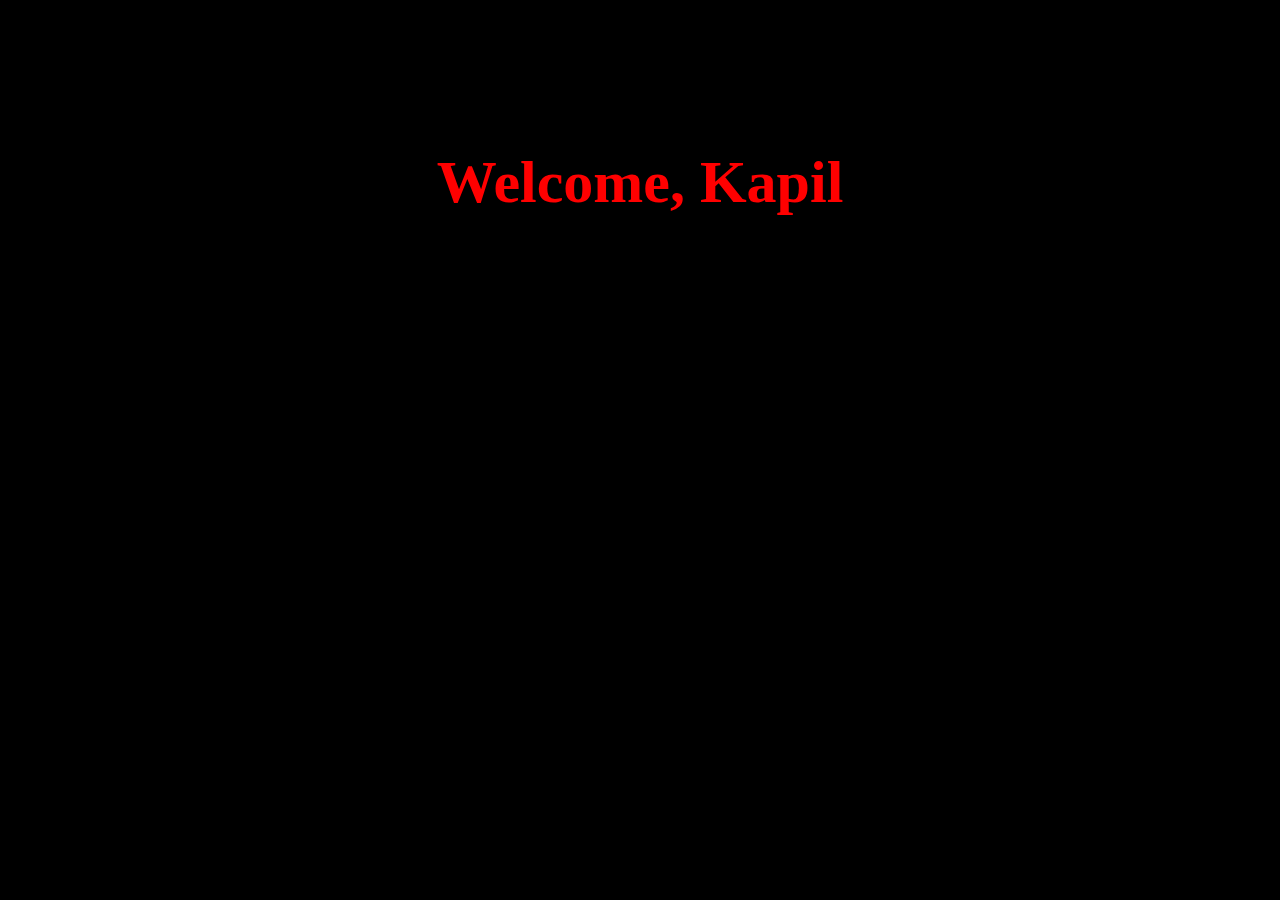
<file: devil/templates/test.html>
<!DOCTYPE html>
<html lang="en">
<head>
    <meta charset="UTF-8">
    <title>Devil Voice Test</title>
</head>
<body style="background: black; color: red; font-size: 30px; text-align: center; padding-top: 100px;">

    <h1 id="devil-welcome">Welcome, Kapil</h1>

    <script>
        window.addEventListener("DOMContentLoaded", () => {
            const heading = document.getElementById("devil-welcome");
            if (!heading) return;

            const msg = new SpeechSynthesisUtterance(heading.textContent);
            msg.pitch = 0.4;
            msg.rate = 0.9;
            msg.volume = 1;

            const speakNow = () => {
                const voices = speechSynthesis.getVoices();
                msg.voice = voices.find(v =>
                    v.name.toLowerCase().includes("zira") ||
                    v.name.toLowerCase().includes("fred") ||
                    v.name.toLowerCase().includes("daniel")
                ) || voices[0];

                console.log("Speaking with voice:", msg.voice.name);
                speechSynthesis.speak(msg);
            };

            // Handle voice load
            if (speechSynthesis.getVoices().length === 0) {
                speechSynthesis.onvoiceschanged = speakNow;
            } else {
                speakNow();
            }
        });
    </script>
</body>
</html>
</file>
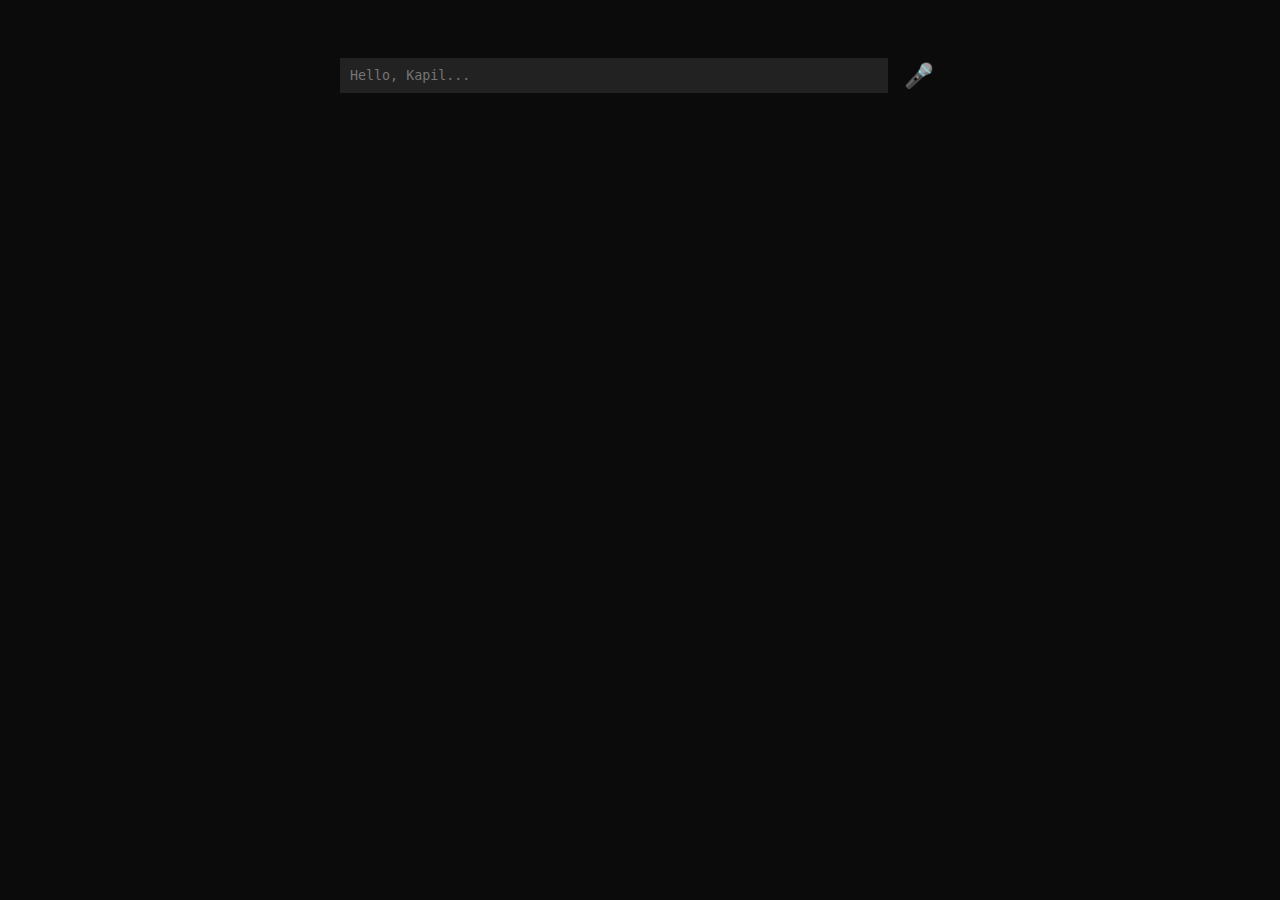
<file: devil/templates/testing.html>
<!DOCTYPE html>
<html lang="en">
<head>
  <meta charset="UTF-8" />
  <meta name="viewport" content="width=device-width, initial-scale=1.0"/>
  <title>Devil Voice Assistant</title>
  <style>
    body {
      background-color: #0b0b0b;
      color: #ff4444;
      font-family: monospace;
      padding: 30px;
    }
    #chat-wrapper {
      max-width: 600px;
      margin: auto;
    }
    #chat-log {
      max-height: 400px;
      overflow-y: auto;
      margin-bottom: 20px;
    }
    .chat-message {
      margin: 10px 0;
    }
    .user-msg {
      color: #66ff66;
    }
    .bot-msg {
      color: #ff4444;
    }
    #input-area {
      display: flex;
      gap: 10px;
    }
    #user-input {
      flex-grow: 1;
      padding: 10px;
      background: #222;
      color: white;
      border: none;
      resize: none;
      overflow: hidden;
    }
    #mic-btn {
      font-size: 24px;
      cursor: pointer;
      background: none;
      border: none;
      color: #ff4444;
    }
    #mic-popup {
      display: none;
      position: fixed;
      bottom: 30px;
      left: 50%;
      transform: translateX(-50%);
      background: rgba(20, 0, 0, 0.9);
      color: #ff4444;
      border: 2px solid #ff4444;
      padding: 20px;
      border-radius: 10px;
      font-size: 18px;
      animation: fadeIn 0.3s ease-in-out;
    }
    @keyframes fadeIn {
      from { opacity: 0; transform: translateX(-50%) translateY(10px); }
      to { opacity: 1; transform: translateX(-50%) translateY(0); }
    }
  </style>
</head>
<body>
  <div id="chat-wrapper">
    <div id="chat-log"></div>
    <div id="input-area">
      <textarea id="user-input" rows="1" placeholder="Hello, Kapil..."></textarea>
      <button id="mic-btn">🎤</button>
    </div>
  </div>

  <div id="mic-popup">🎙️ Speak now...</div>

  <script>
    const micBtn = document.getElementById("mic-btn");
    const inputBox = document.getElementById("user-input");
    const chatLog = document.getElementById("chat-log");
    const micPopup = document.getElementById("mic-popup");

    const redirectCommands = {
      "youtube": "https://www.youtube.com",
      "google": "https://www.google.com",
      "github": "https://github.com",
      "stackoverflow": "https://stackoverflow.com"
    };

    // Voice recognition
    const recognition = new (window.SpeechRecognition || window.webkitSpeechRecognition)();
    recognition.lang = "en-US";
    recognition.interimResults = false;

    micBtn.addEventListener("click", () => {
      micPopup.style.display = "block";
      recognition.start();
    });

    recognition.onend = () => {
      micPopup.style.display = "none";
    };

    recognition.onresult = (event) => {
      const transcript = event.results[0][0].transcript;
      inputBox.value = "";
      addMessage("user", transcript);
      getAnswer(transcript, true);  // ✅ trigger as user action
    };

    // Textarea enter/send
    inputBox.addEventListener("keydown", (e) => {
      if (e.key === "Enter" && !e.shiftKey) {
        e.preventDefault();
        const userText = inputBox.value.trim();
        if (userText) {
          addMessage("user", userText);
          getAnswer(userText, false); // typed input
          inputBox.value = "";
          inputBox.style.height = "auto";
        }
      }
    });

    function getAnswer(input, isVoice = false) {
      const q = input.toLowerCase().trim();
      let reply = "";
      let redirectURL = null;
      let newTab = null;

      for (const keyword in redirectCommands) {
        if (q.includes("open " + keyword)) {
          reply = `Opening ${keyword}...`;
          redirectURL = redirectCommands[keyword];
          if (isVoice) {
            newTab = window.open("about:blank"); // open immediately to avoid browser block
          }
          break;
        }
      }

      if (!reply) {
        if (q.includes("your name")) {
          reply = "I am the devil's assistant. Obeying your voice.";
        } else if (q.includes("time")) {
          reply = "The dark hour is " + new Date().toLocaleTimeString();
        } else {
          reply = "That is unknown to even the shadows.";
        }
      }

      addMessage("bot", reply);
      speak(reply, () => {
        if (redirectURL && newTab) {
          newTab.location.href = redirectURL;
        } else if (redirectURL) {
          window.open(redirectURL, "_blank");
        }
      });
    }

    function addMessage(sender, text) {
      const div = document.createElement("div");
      div.className = `chat-message ${sender}-msg`;
      div.textContent = text;
      chatLog.appendChild(div);
      chatLog.scrollTop = chatLog.scrollHeight;
    }

    function speak(text, callback = null) {
      const msg = new SpeechSynthesisUtterance(text);
      msg.lang = "en-US";
      msg.pitch = 0.3;
      msg.rate = 0.65;
      msg.volume = 1;

      const voices = speechSynthesis.getVoices();
      msg.voice = voices.find(v => v.name.includes("Microsoft David") || v.name.includes("Google")) || voices[0];

      if (callback) msg.onend = callback;

      if (voices.length === 0) {
        speechSynthesis.addEventListener("voiceschanged", () => speechSynthesis.speak(msg));
      } else {
        speechSynthesis.speak(msg);
      }
    }
  </script>
</body>
</html>
</file>
